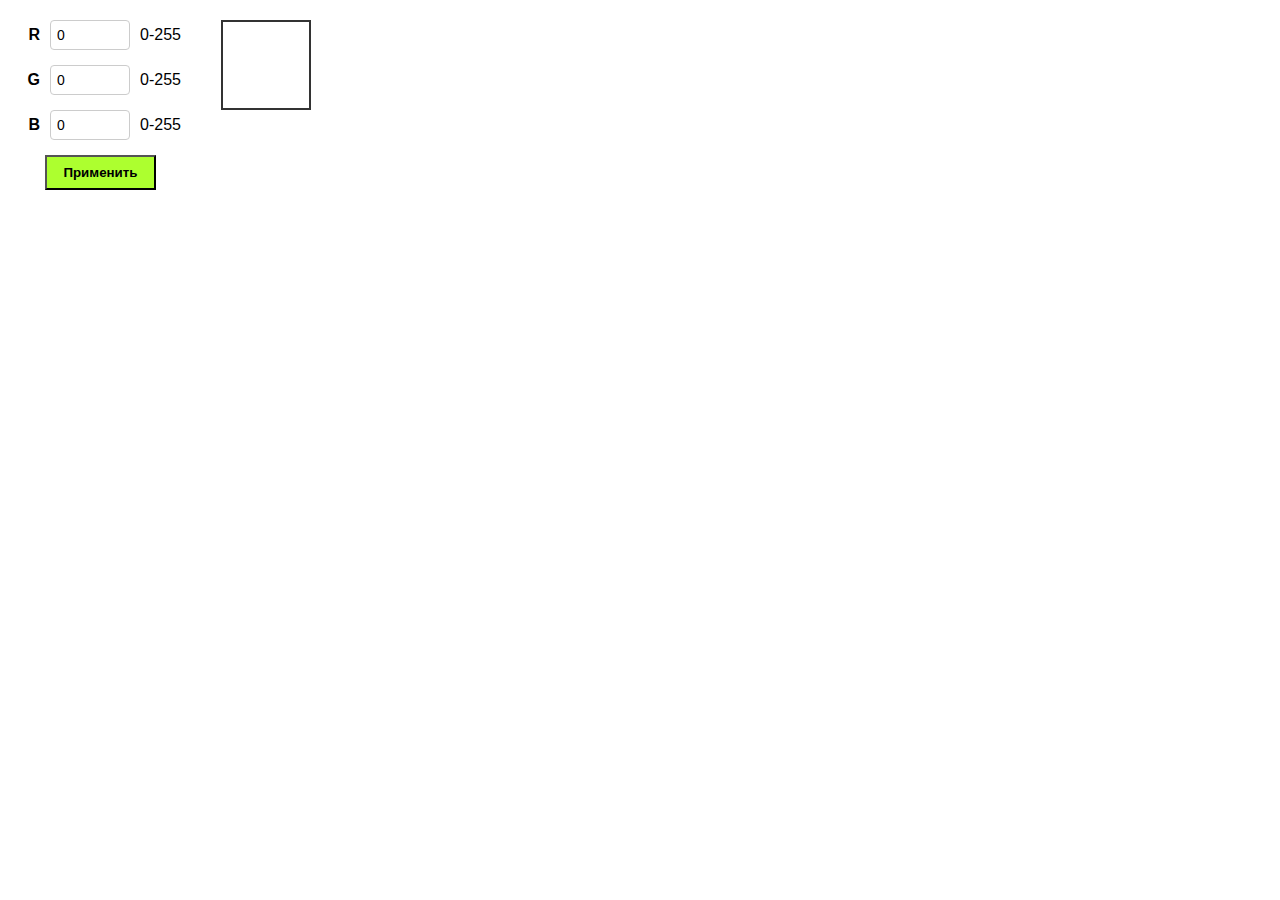
<file: JS Homeworks/Задание Приложение Квадрат/index.html>
<!DOCTYPE html>
<html lang="en">
<head>
    <meta charset="UTF-8">
    <meta name="viewport" content="width=device-width, initial-scale=1.0">
    <title>RGB Квадрат</title>
    <link rel="stylesheet" href="style.css">
</head>
<body>
    <div class = 'container'>
        <div class="data">
            <div class="inputs">
                <label>R</label>
                <input type="number" id="red" min="0" max="255" value="0">
                <span class ="range">0-255</span>
            </div>
            <div class="inputs">
                <label>G</label>
                <input type="number" id="green" min="0" max="255" value="0">
                <span class ="range">0-255</span>
            </div>
            <div class="inputs">
                <label>B</label>
                <input type="number" id="blue" min="0" max="255" value="0">
                <span class ="range">0-255</span>
            </div>

            <button id="applyButton">Применить</button>
        </div>

        

        <div class="square" id="colorSquare"></div>
    </div>
    <div id="error" class="error-message"></div>

    <script src="script.js"></script>
</body>
</html>
</file>
<file: JS Homeworks/Задание Приложение Квадрат/style.css>
* {
    margin: 0;
    padding: 0;
    box-sizing: border-box;
}

body {
    font-family: Arial, Helvetica, sans-serif;
    padding: 20px;
    background-color: white
}
.container {
    display: flex;
    gap: 40px;
    align-items: flex-start;
}

.data {
    display: flex;
    gap: 15px;
    align-items: center;
    flex-direction: column;
}
.inputs {
    display: flex;
    align-items: center;
    gap: 10px;
}

.inputs label {
    font-weight: bold;
    width: 20px;
    text-align: right;
}

.inputs input {
    width:80px;
    padding: 6px;
    border: 1px solid #ccc;
    border-radius: 4px;
    font-size: 14px;
}
.inputs.range {
    font-size: 12px;
    color: #666;
}

.data button {
    padding: 8px 16px;
    background-color: greenyellow;
    border : radius 10px;
    font-weight: bold;
    cursor: pointer;
}
.data button:hover {
    background-color: green;
}
.square {
    width: 90px;
    height: 90px;
    border: 2px solid #333;
    background-color: white;
    transition: background-color 0.3 ease;
}
.error-message {
    margin-top:  20px;
    color: red;
    font-weight: lighter;
}
</file>
